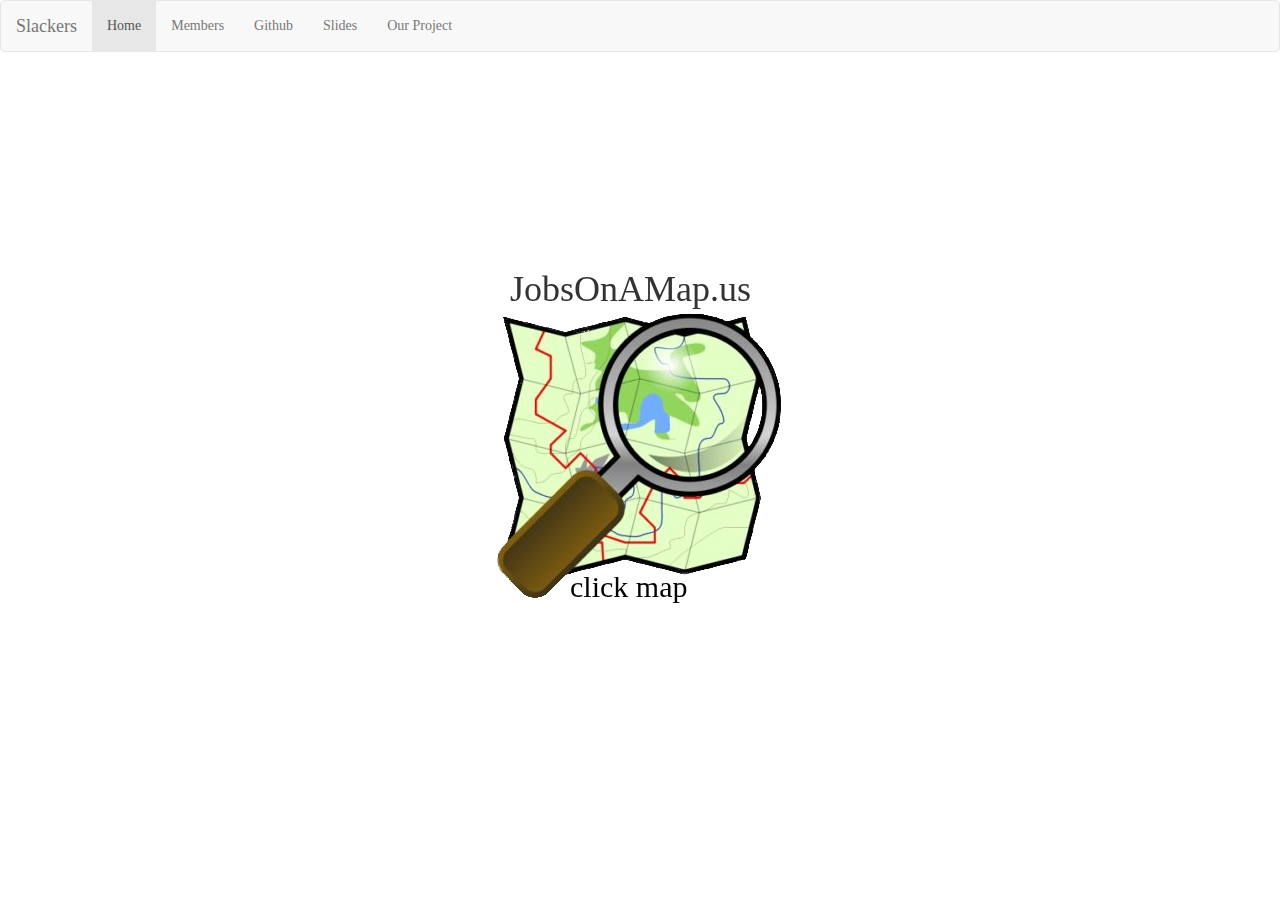
<file: index.html>
<!DOCTYPE HTML>

<html>
  <head>
    <title> The Slackers </title>
    <link rel="stylesheet" href="style.css">
    <link rel="stylesheet" href="general.css">
    <link rel="stylesheet" href="font-awesome-4.7.0/css/font-awesome.min.css">
    <link rel="stylesheet" href="https://maxcdn.bootstrapcdn.com/bootstrap/3.3.7/css/bootstrap.min.css" integrity="sha384-BVYiiSIFeK1dGmJRAkycuHAHRg32OmUcww7on3RYdg4Va+PmSTsz/K68vbdEjh4u" crossorigin="anonymous">
  </head>
  <body>
    <nav class="navbar navbar-default mt-0 mb-0">
      <div class="container-fluid">
        <div class="navbar-header">
          <a class="navbar-brand" href="#">Slackers</a>
        </div>
        <ul class="nav navbar-nav mt-0 mb-0">
          <li class="active"><a href="./index.html">Home</a></li>
          <li><a href="./Members.html">Members</a></li>
          <li><a onclick="window.open ('https://github.com/CS480Slackers/JobSearch', ''); return false" href="javascript:void(0);">Github</a></li>
          <li><a onclick="window.open ('https://docs.google.com/presentation/d/1Vd-xPxoaIRDiWiTMQHC713TrtIGr0CIkmmh_PxgMKz0/edit?ts=5a1bb0e4#slide=id.p', ''); return false" href="javascript:void(0);">Slides</a></li>
          <li><a href="./Project.html">Our Project</a></li>
        </ul>
      </div>
    </nav>

    <!-- <div class="header">
      <h1 class="title">Slackers</h1>
    </div> -->

    <div id="bg">
      <a href='http://www.jobsonamap.us'>
      <img class="logo"  src="./jobsearchLogo.png" alt="" />
    </a>
      <h1>JobsOnAMap.us</h1>
      <h2>click map<h2>
    </div>

  </body>
</html>
</file>
<file: style.css>
* { box-sizing: border-box; font-family: Avenir; }
div#profile-container {
  justify-content: space-between;
  text-align: -webkit-center;
}
div#profile-container figure {
  display: inline-block;
  }
div#profile-container figure div {
  border-radius: 50%;
  overflow: hidden;
  background-blend-mode: luminosity;
  border: 5px solid #000;
  width: 14rem; height: 14rem;
  transition: .4s linear;
  will-change: background-color;
}
div#profile-container figure div:hover {
  border: 8px solid #000;
  background-color: transparent;
}
div#profile-container figcaption {
  margin-top: 1rem;
  text-align: center;
}
.andy {
  background: url(http://vignette1.wikia.nocookie.net/p__/images/0/04/-animepaper.net-vector-standard-anime-one-piece-2yl-tony-tony-chopper-218677-hao-sama-preview-3c71e3e9.jpg/revision/latest?cb=20131103204714&path-prefix=protagonist) no-repeat center
    hsl(200,50%,50%);
  background-size: cover;
}
.andrew {
  background: url(https://s-media-cache-ak0.pinimg.com/originals/97/34/83/97348340d38844afb8bb8bafd232db8f.jpg) no-repeat center
    hsl(200,50%,50%);
  background-size: cover;
}
.roland {
  background: url(http://fightstate1.devise.netdna-cdn.com/wp-content/uploads/2015/05/honest-abe-660x400.jpg) no-repeat center
    hsl(200,50%,50%);
  background-size: cover;
}

.eric {
  background: url(http://fashiontime.pk/wp-content/uploads/2017/07/f7c59191a048705d162596e58baa4f97-one-piece-ace-luffy.jpg) no-repeat center
    hsl(200,50%,50%);
  background-size: cover;
}

.header{
  text-align: center;
  margin: auto;
  color: #f3f3f3;
  font-size: 80px;
  font-weight: 550;
  padding: 20px;
  height: 150px;
  width: 100%;
  background: linear-gradient(141deg, #0fb8ad 0%, #1fc8db 51%, #2cb5e8 75%);
  color: white;
  opacity: 0.95;
}

.title{
  color:#fff;
  font-size: 100px;
  margin: 0;
  text-align: center;
}
.navbar{
  z-index: 2;
}
a{
  text-decoration: none;
  color:#000;
}

h2{
  text-align: center;
  font-size: 34px;
  margin:0;
}

.media-container{
  width: 100%;
  text-align: center;
}

.github-btn{
  border: 1px solid #000;
  border-radius: 5px;
  background-color: transparent;
  height: 70px;
  padding:0 100px;
  cursor:pointer;
}

.fa{
  font-size: 35px !important;
}

.mt-0{
  margin-top: 0 !important;
}

.mb-0{
  margin-bottom: 0 !important;
}

.mt-40{
  margin-top: 40px;
}
#bg {
  position: absolute;
  position: fixed;
  top: 0%;
  left: 0%;
  width: 100%;
  height: 100%;
  background-image: url("https://wallpapercave.com/wp/7N01m53.jpg");
  background-size:cover
}
#bg h1{
  position: fixed;
  top: 50%;
  left: 50%;
  margin-top: -180px;
  margin-left: -130px;
}
#bg h2{
  color: black;
  position: fixed;
  top: 50%;
  left: 50%;
  margin-top: 120px;
  margin-left: -70px;
}
#bg img {
  position: fixed;
  top: 50%;
  left: 50%;
  margin-top: -168px;
  margin-left: -179px;
}
#app{
  height: 100%;
}
@import url('https://fonts.googleapis.com/css?family=Open+Sans:300,400,800');

@media (min-width: 500px) {
  .col-sm-6 {
    width: 50%;
  }
}
html, body {
  height: 100%;
  min-height: 18em;
}

.hover-cursor{
  z-index: 1;
  cursor:pointer;;
}
.frontend-side {
  background-image: url("https://s3-us-west-2.amazonaws.com/s.cdpn.io/74452/website-code.png");
}

.uiux-side {
  background-image: url("https://s3-us-west-2.amazonaws.com/s.cdpn.io/74452/website-post-its.png");
}

.split-pane {
  padding-top: 1em;
  background-size: cover;
  background-repeat: no-repeat;
  background-position: center center;
  height: 100%;
  min-height: 9em;
  font-size: 2em;
  color: white;
  font-family: 'Open Sans', sans-serif;
	font-weight:300;
;
}
@media(min-width: 500px) {
  .split-pane {
    padding-top: 2em;
    height: 100%;
  }
}
.split-pane > div {
  position: relative;
  top: 50%;
  -webkit-transform: translateY(-50%);
  -ms-transform: translateY(-50%);
  transform: translateY(-50%);
  text-align: center;
}
.split-pane > div .text-content {
  line-height: 1.6em;
  margin-bottom: 1em;
}
.split-pane > div .text-content .big {
  font-size: 2em;
}
.split-pane > div img {
  height: 1.3em;
}
@media (max-width: 500px) {
  .split-pane > div img {
    display:none;
  }
}
.split-pane button, .split-pane a.button {
  font-family: 'Open Sans', sans-serif;
	font-weight:800;
  background: none;
  border: 1px solid white;
  -moz-border-radius: 5px;
  -webkit-border-radius: 5px;
  border-radius: 5px;
  width: 15em;
  padding: 0.7em;
  font-size: 0.5em;
  -moz-transition: all 0.2s ease-out;
  -o-transition: all 0.2s ease-out;
  -webkit-transition: all 0.2s ease-out;
  transition: all 0.2s ease-out;
  text-decoration: none;
  color: white;
  display: inline-block;
	cursor: pointer;
}
.split-pane button:hover, .split-pane a.button:hover {
  text-decoration: none;
  background-color: white;
  border-color: white;
	cursor: pointer;
}
.uiux-side.split-pane button:hover, .split-pane a.button:hover {
  color: violet;
}
.frontend-side.split-pane button:hover, .split-pane a.button:hover {
  color: blue;
}

#split-pane-or {
  font-size: 2em;
  color: white;
  font-family: 'Open Sans', sans-serif;
  text-align: center;
  width: 100%;
  position: absolute;
  top: 50%;
  -webkit-transform: translateY(-50%);
  -ms-transform: translateY(-50%);
  transform: translateY(-50%);
}
@media (max-width: 925px) {
  #split-pane-or {
    top:15%;
  }
}
#split-pane-or > div img {
  height: 2.5em;
}
@media (max-width: 500px) {
  #split-pane-or {
    position: absolute;
    top: 50px;
  }
  #split-pane-or > div img {
    height:2em;
  }
}
@media(min-width: 500px) {
  #split-pane-or {
    font-size: 3em;
  }
}
.big {
  font-size: 2em;
}

#slogan {
  position: absolute;
  width: 100%;
  z-index: 100;
  text-align: center;
  vertical-align: baseline;
  top: 0.5em;
  color: white;
  font-family: 'Open Sans', sans-serif;
  font-size: 1.4em;
}
@media(min-width: 500px) {
  #slogan {
    top: 5%;
    font-size: 1.8em;
  }
}
#slogan img {
  height: 0.7em;
}
.bold {
	text-transform:uppercase;
}
.big {
	font-weight:800;
}

.project-pic-container{
  height: 800px;
}

.link-style{
  color: #f3f3f3 !important;
  text-decoration: none !important;
}
</file>
<file: general.css>
.mt-0{
  margin-top: 0;
}

.mb-0{
  margin-bottom: 0;
}
</file>
